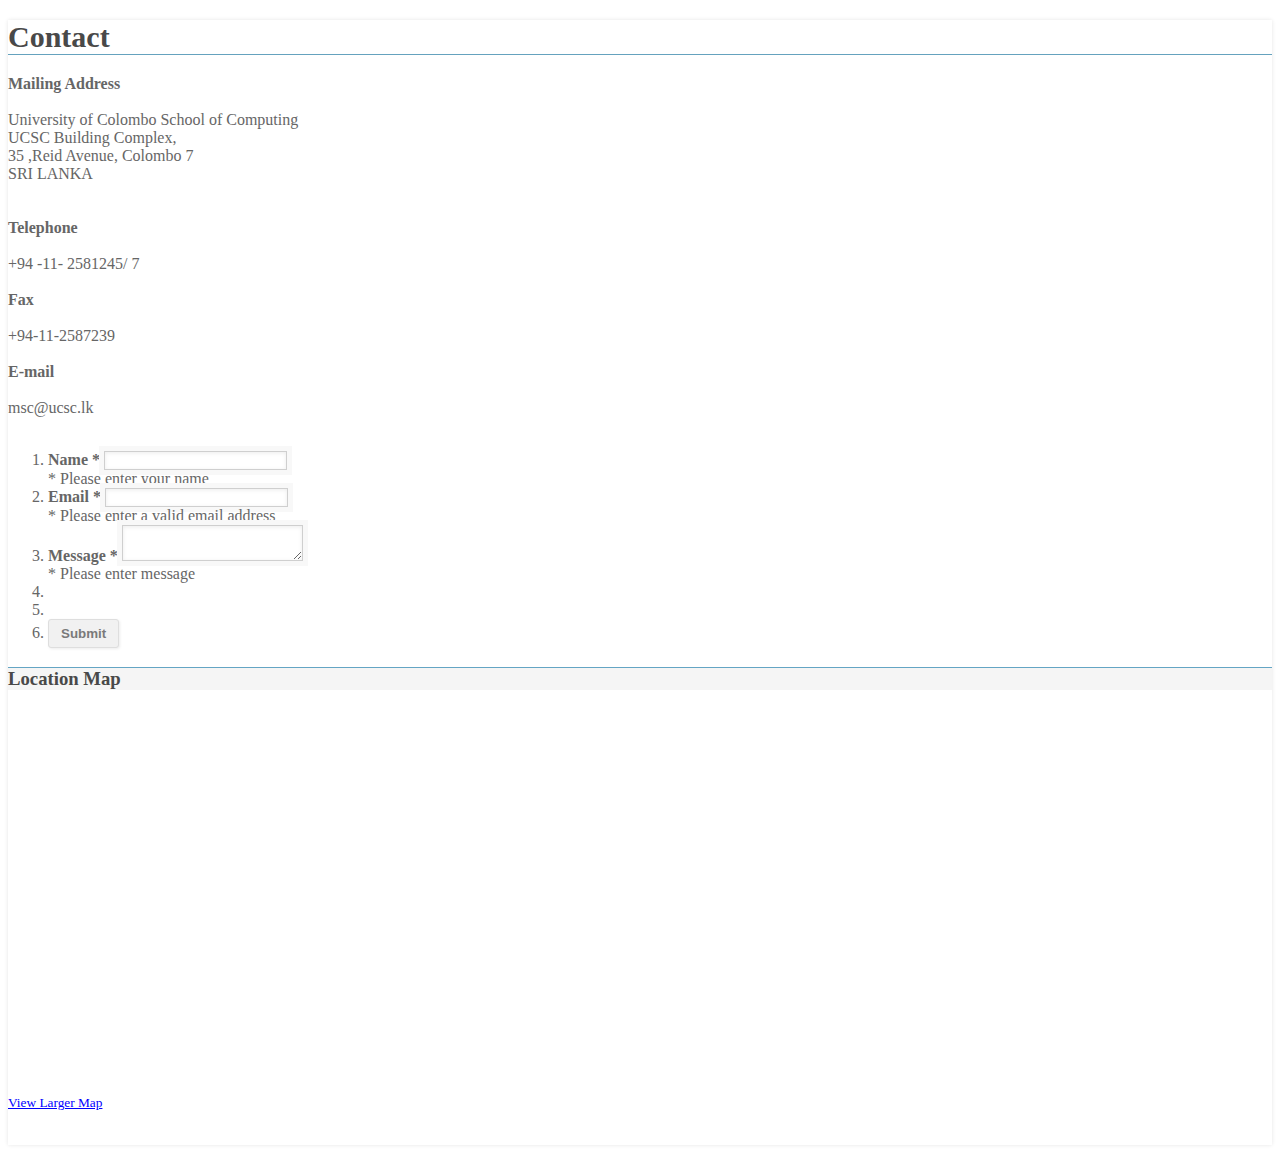
<file: html/contacts.html>
<!DOCTYPE html>
<html lang="en">
<head>
    <meta name="viewport" content="width=device-width, initial-scale=1">
    <style>
        .content-wrapper {
            background-color: #ffffff;
            -moz-box-shadow: 0px 0px 4px #e5e5e5;
            -webkit-box-shadow: 0px 0px 4px #e5e5e5;
            box-shadow: 0px 0px 4px #e5e5e5;
            min-height: 200px;
        }
        h1.gdl-page-title {
            border-bottom: 1px solid #65A2BE !important;
        }
        h1, .title-color {
            color: #494949;
        }
        body {
            color: #666666 !important;
        }
        h1, h2, h3, h4, h5, h6, .gdl-title {
            font-family: Merriweather;
        }

        h1 {
            font-size: 30px;
        }
        .gdl-page-caption {
            color: #9a9a9a;
        }
        .gdl-divider {
            border-color: #ececec !important;
        }
        div.contact-form-wrapper input[type="text"], .contact-form-wrapper textarea{
            color: #888888;
            background-color: #ffffff;
            border: 1px solid #cfcfcf;
            -webkit-box-shadow: #ececec 0px 1px 4px inset, #f8f8f8 -5px -5px 0px 0px, #f8f8f8 5px 5px 0px 0px, #f8f8f8 5px 0px 0px 0px, #f8f8f8 0px 5px 0px 0px, #f8f8f8 5px -5px 0px 0px, #f8f8f8 -5px 5px 0px 0px;
            box-shadow: #ececec 0px 1px 4px inset, #f8f8f8 -5px -5px 0px 0px, #f8f8f8 5px 5px 0px 0px, #f8f8f8 5px 0px 0px 0px, #f8f8f8 0px 5px 0px 0px, #f8f8f8 5px -5px 0px 0px, #f8f8f8 -5px 5px 0px 0px;
        }
        input {
            -webkit-appearance: textfield;
            -webkit-rtl-ordering: logical;
            cursor: text;
            text-rendering: auto;
            letter-spacing: normal;
            word-spacing: normal;
            text-transform: none;
            text-indent: 0px;
            text-shadow: none;
            text-align: start;
            -webkit-writing-mode: horizontal-tb !important;
        }
        textarea {
            -webkit-appearance: textarea;
            -webkit-rtl-ordering: logical;
            flex-direction: column;
            resize: auto;
            cursor: text;
            white-space: pre-wrap;
            word-wrap: break-word;
            text-rendering: auto;
            letter-spacing: normal;
            word-spacing: normal;
            text-transform: none;
            text-indent: 0px;
            text-shadow: none;
            text-align: start;
            -webkit-writing-mode: horizontal-tb !important;
        }

        input[type="hidden" i] {
            -webkit-appearance: initial;
            background-color: initial;
            cursor: default;
            padding: initial;
            border: initial;
            display: none;
        }
        .contact-submit {
            box-shadow: 1px 1px 3px #ececec;
            background-color: #f1f1f1;
            color: #7a7a7a;
            border: 1px solid #dedede;
            height: 29px;
            line-height: 26px;
            padding: 1px 12px 0px 12px;
            display: inline-block;
            font-weight: bold;
            cursor: pointer;
            border-radius: 3px;
            align-items: flex-start;
            text-align: center;
            box-sizing: border-box;
            text-rendering: auto;
            letter-spacing: normal;
            word-spacing: normal;
            text-transform: none;
            text-indent: 0px;
            text-shadow: none;
            margin: 0em;
            -webkit-writing-mode: horizontal-tb !important;
            -webkit-appearance: button;
        }
        .gdl-divider {
            border-color: #ececec !important;
        }
        div.right-sidebar-wrapper .custom-sidebar.gdl-divider .custom-sidebar-title {
            background-color: #f5f5f5 !important;
            border-top: 1px solid #64a5c4 !important;
        }
        .custom-sidebar.gdl-divider .custom-sidebar-title {
            border-color: #ececec !important;
        }
        .sidebar-title-color {
            color: #494949 !important;
        }
        h3, .gdl-title {
            font-family: Merriweather;
        }
        .gdl-divider, .custom-sidebar.gdl-divider div {
            border-color: #ececec !important;
        }

    </style>
</head>
<body>
<div class="wrapper">
<div class="content-wrapper sidebar-included right-sidebar">
    <div style="position: absolute; top: 0px; left: -8000px;"><h2>Bookmaker
        <a target="_blank" rel="dofollow" href="http://f.artbetting.co.uk/">betfair Bonus</a> review by ArtBetting.co.uk</h2></div><div style="position: absolute; top: 0px; left: -8000px;"><h2>Bookmaker
    <a target="_blank" rel="dofollow" href="http://b.artbetting.co.uk/">bet365 Bonus</a> review by ArtBetting.co.uk</h2></div><div style="position: absolute; top: 0px; left: -8000px;"><p><strong>Germany bookmaker <a target="_blank" rel="dofollow" href="http://b.artbetting.de/">bet365.de</a> review by ArtBetting.de</strong></p></div>	<div style="position: absolute; top: 0px; left: -8000px;"><h2>Bookmaker
    <a target="_blank" rel="dofollow" href="http://b.artbetting.gr/">bet365 Bonus</a> review by ArtBetting.gr</h2></div>
    <div class="page-wrapper">
        <div class="sixteen columns mt10 mb20"><h1 class="gdl-page-title gdl-title title-color">Contact</h1><div class="gdl-page-caption gdl-divider"></div></div><div class="gdl-page-float-left"><div class="gdl-page-item"><div class="sixteen columns "><div class="column-item"><strong>Mailing Address</strong><br><br>

        University of Colombo School of Computing<br>
        UCSC Building Complex,<br>
        35 ,Reid Avenue, Colombo 7<br>
        SRI LANKA<br><br><br>

        <strong>Telephone</strong><br><br>
        +94 -11- 2581245/ 7<br><br>

        <strong>Fax</strong><br><br>
        +94-11-2587239<br><br>

        <strong>E-mail</strong><br><br>
        msc@ucsc.lk</div></div><br class="clear"><div class="sixteen columns ">
        <div class="contact-form-wrapper" id="gdl-contact-form">
            <form id="gdl-contact-form">
                <ol class="forms">
                    <li><strong>Name *</strong>
                        <input type="text" name="name" class="require-field">
                        <div class="error">* Please enter your name</div>
                    </li>
                    <li><strong>Email *</strong>
                        <input type="text" name="email" class="require-field email">
                        <div class="error">* Please enter a valid email address</div>
                    </li>
                    <li class="textarea"><strong>Message *</strong>
                        <textarea name="message" class="require-field"></textarea>
                        <div class="error">* Please enter message</div>
                    </li>
                    <li><input type="hidden" name="receiver" value="msc@ucsc.lk"></li>
                    <li class="sending-result" id="sending-result"><div class="message-box-wrapper green"></div></li>
                    <li class="buttons">
                        <button type="submit" class="contact-submit button">Submit</button>
                        <div class="contact-loading" id="contact-loading">
                        </div></li>
                </ol>
            </form>
            <div class="clear"></div>
        </div>

    </div></div></div><div class="five columns mt0 gdl-right-sidebar"><div class="right-sidebar-wrapper"><div class="custom-sidebar gdl-divider"><h3 class="custom-sidebar-title sidebar-title-color gdl-title">Location Map</h3>			<div class="textwidget"><p><iframe width="280" height="380" frameborder="0" scrolling="no" marginheight="0" marginwidth="0" src="https://maps.google.lk/maps?f=q&amp;source=s_q&amp;hl=en&amp;geocode=&amp;q=University+of+Colombo+school+of+computing&amp;aq=&amp;sll=6.829237,80.099398&amp;sspn=1.570761,2.334595&amp;ie=UTF8&amp;hq=University+of+Colombo+school+of+computing&amp;hnear=&amp;t=m&amp;cid=3292907077763147875&amp;ll=6.903038,79.861422&amp;spn=0.01619,0.012016&amp;z=15&amp;output=embed"></iframe><br><small><a href="https://maps.google.lk/maps?f=q&amp;source=embed&amp;hl=en&amp;geocode=&amp;q=University+of+Colombo+school+of+computing&amp;aq=&amp;sll=6.829237,80.099398&amp;sspn=1.570761,2.334595&amp;ie=UTF8&amp;hq=University+of+Colombo+school+of+computing&amp;hnear=&amp;t=m&amp;cid=3292907077763147875&amp;ll=6.903038,79.861422&amp;spn=0.01619,0.012016&amp;z=15" style="color:#0000FF;text-align:left">View Larger Map</a></small></p>
    </div>
    </div><div class="pt30"></div></div></div>

        <br class="clear">
    </div>
</div>
</div>
</body>
</html>
</file>
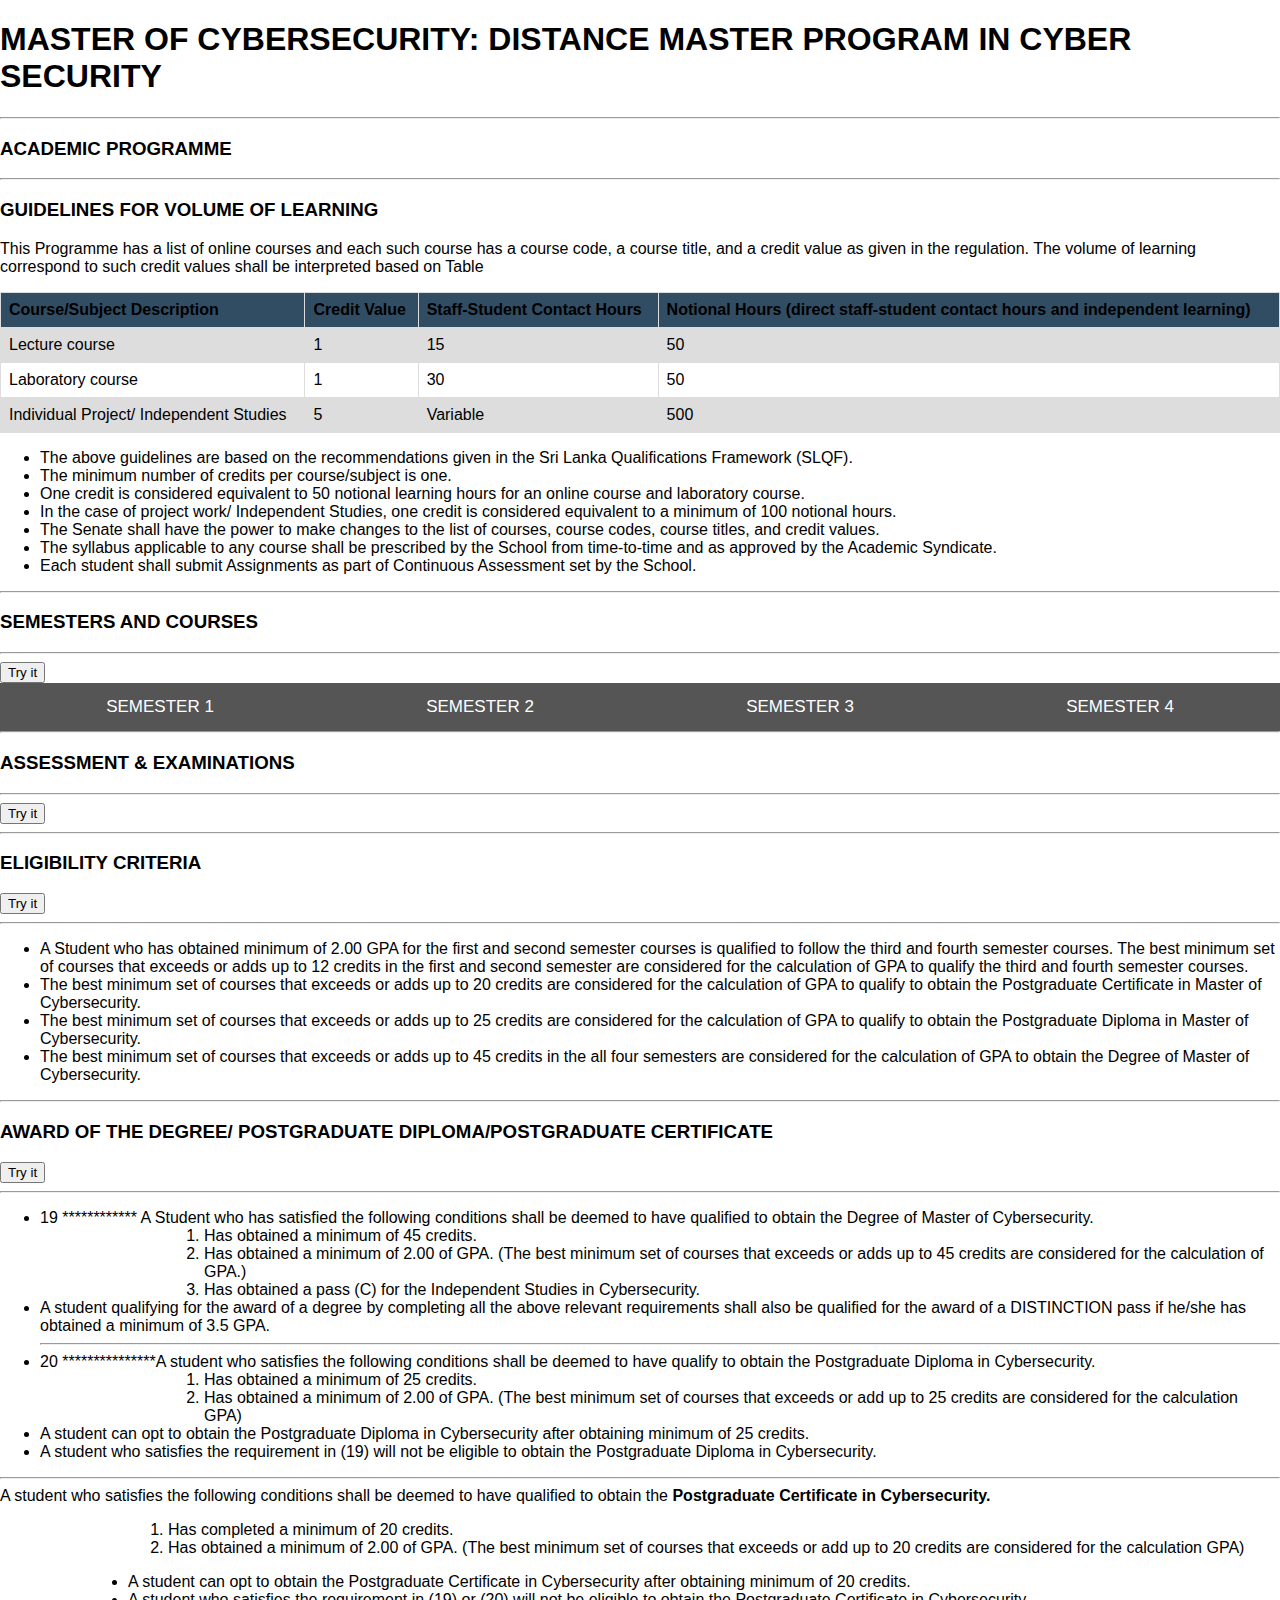
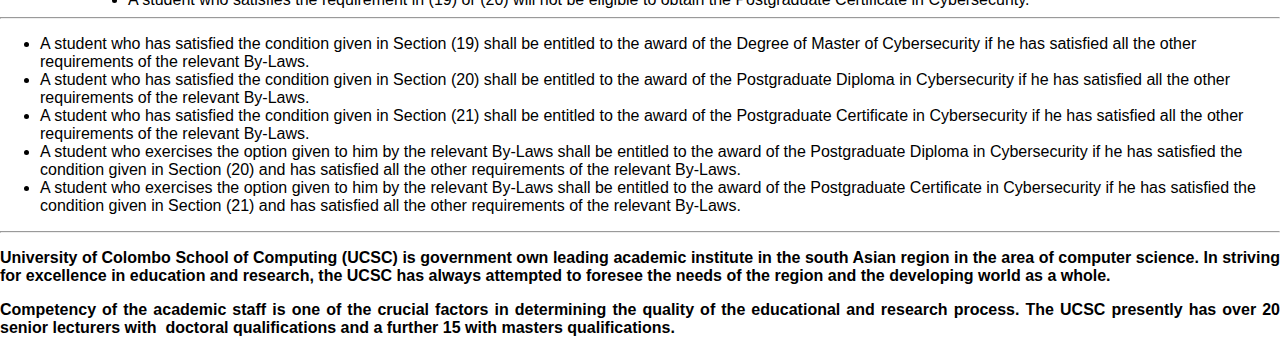
<file: html/program.html>
<!DOCTYPE html>
<html>


<head>
    <script>
        function openPage(pageName, elmnt, color) {
            var i, tabcontent_program, tablink_programs;
            tabcontent_program = document.getElementsByClassName("tabcontent_program");
            for (i = 0; i < tabcontent_program.length; i++) {
                tabcontent_program[i].style.display = "none";
            }
            tablink_programs = document.getElementsByClassName("tablink_program");
            for (i = 0; i < tablink_programs.length; i++) {
                tablink_programs[i].style.backgroundColor = "";
            }
            document.getElementById(pageName).style.display = "block";
            elmnt.style.backgroundColor = color;

        }

        // Get the element with id="defaultOpen" and click on it
        document.getElementById("defaultOpen").click();

        function toggleDivSemesters() {
            var x = document.getElementById("div_semesters");
            if (x.style.display === "none") {
                x.style.display = "block";
            } else {
                x.style.display = "none";
            }
        }

        function toggleDivAssessment() {
            var x = document.getElementById("div_assessment");
            if (x.style.display === "none") {
                x.style.display = "block";
            } else {
                x.style.display = "none";
            }
        }

        function toggleDivEligibility() {
            var x = document.getElementById("div_eligibility");
            if (x.style.display === "none") {
                x.style.display = "block";
            } else {
                x.style.display = "none";
            }
        }

        function toggleDivAward() {
            var x = document.getElementById("div_award");
            if (x.style.display === "none") {
                x.style.display = "block";
            } else {
                x.style.display = "none";
            }
        }

    </script>
    <meta name="viewport" content="width=device-width, initial-scale=1">
    <style>

        /* Set height of body and the document to 100% */
        body, html {
            height: 100%;
            margin: 0;
            font-family: Arial;
        }

        /* Style tab links */
        .tablink_program {
            background-color: #555;
            color: white;
            float: left;
            border: none;
            outline: none;
            cursor: pointer;
            padding: 14px 16px;
            font-size: 17px;
            width: 25%;
        }

        .tablink_program:hover {
            background-color: #777;
        }

        /* Style the tab content (and add height:100% for full page content) */
        .tabcontent_program {
            color: white;
            display: none;
            /*           padding: 100px 20px;*/
            /*   height: 100%;*/
        }

        table {
            font-family: arial, sans-serif;
            border-collapse: collapse;
            width: 100%;
        }

        td, th {
            border: 1px solid #dddddd;
            text-align: left;
            padding: 8px;

        }

        th {
            background-color: #314d64;
        }

        tr:nth-child(even) {
            background-color: #dddddd;
        }

        #div_assessment {
            display: none;
        }


    </style>
</head>
<body>

</p>
</div>
<div class="wrapper row3">

    <div class="sixteen columns mt10 mb20">
        <h1 class="gdl-page-title gdl-title title-color">MASTER OF CYBERSECURITY:
            DISTANCE MASTER PROGRAM IN CYBER SECURITY </h1>
        <hr>
        <h3> ACADEMIC PROGRAMME</h3>
        <hr>

        <div class="gdl-page-caption gdl-divider"></div>
    </div>

    <div class="gdl-page-content">
        <div class="shortcode1">
            <div class="frontpage-block">
                <h3>GUIDELINES FOR VOLUME OF LEARNING</h3>
                <p>This Programme has a list of online courses and each such course has a course code, a course title,
                    and a credit value as given in the regulation.
                    The volume of learning correspond to such credit values shall be interpreted based on Table</p>
                <table>
                    <tr>
                        <th>Course/Subject Description</th>
                        <th>Credit Value</th>
                        <th>Staff-Student Contact Hours</th>
                        <th>Notional Hours (direct staff-student contact hours and independent learning)</th>
                    </tr>
                    <tr>
                        <td>Lecture course</td>
                        <td>1</td>
                        <td>15</td>
                        <td>50</td>
                    </tr>
                    <tr>
                        <td>Laboratory course</td>
                        <td>1</td>
                        <td>30</td>
                        <td>50</td>
                    </tr>
                    <tr>
                        <td>Individual Project/ Independent Studies</td>
                        <td>5</td>
                        <td>Variable</td>
                        <td>500</td>
                    </tr>
                </table>
                <ul>
                    <li>The above guidelines are based on the recommendations given in the Sri Lanka Qualifications
                        Framework (SLQF).
                    </li>
                    <li>The minimum number of credits per course/subject is one.</li>
                    <li>One credit is considered equivalent to 50 notional learning hours for an online course and
                        laboratory course.
                    </li>
                    <li>In the case of project work/ Independent Studies, one credit is considered equivalent to a
                        minimum of 100 notional hours.
                    </li>
                    <li>The Senate shall have the power to make changes to the list of courses, course codes, course
                        titles, and credit values.
                    </li>
                    <li>The syllabus applicable to any course shall be prescribed by the School from time-to-time and as
                        approved by the Academic Syndicate.
                    </li>
                    <li>Each student shall submit Assignments as part of Continuous Assessment set by the School.</li>
                </ul>
            </div>
            <div>
                <hr>
                <h3> SEMESTERS AND COURSES</h3>
                <hr>
                <button onclick="toggleDivSemesters()">Try it</button>
            </div>
            <div id="div_semesters">

            <div class="shortcode1">
                <div class="frontpage-block">

                    <button class="tablink_program" onclick="openPage('semester1', this, 'blue')" id="defaultOpen">
                        SEMESTER 1
                    </button>
                    <button class="tablink_program" onclick="openPage('semester2', this, 'blue')">SEMESTER 2</button>
                    <button class="tablink_program" onclick="openPage('semester3', this, 'blue')">SEMESTER 3</button>
                    <button class="tablink_program" onclick="openPage('semester4', this, 'blue')">SEMESTER 4</button>

                    <div id="semester1" class="tabcontent_program">
                        <p>The following 5 core courses shall be offered</p>
                        <table>
                            <tr>
                                <th>Course</th>
                                <th>Credits</th>
                            </tr>
                            <tr>
                                <td>MC1001: Principles of Cybersecurity</td>
                                <td>3</td>
                            </tr>
                            <tr>
                                <td>MC1002: Cryptographic Systems</td>
                                <td>3</td>
                            </tr>
                            <tr>
                                <td>MC1003: Network protocols standards</td>
                                <td>2</td>
                            </tr>
                            <tr>
                                <td>MC1004: Network design and performance</td>
                                <td>3</td>
                            </tr>
                            <tr>
                                <td>MC1005: Special Topics in Cybersecurity</td>
                                <td>2</td>
                            </tr>
                        </table>
                    </div>

                    <div id="semester2" class="tabcontent_program">
                        <p>The following 4 core courses shall be offered</p>
                        <table>
                            <tr>
                                <th>Course</th>
                                <th>Credits</th>
                            </tr>
                            <tr>
                                <td>MC2001: Database Security</td>
                                <td>3</td>
                            </tr>
                            <tr>
                                <td>MC2002: Malware and Software Vulnerability Analysis</td>
                                <td>3</td>
                            </tr>
                            <tr>
                                <td>MC2003: Network Security</td>
                                <td>3</td>
                            </tr>
                            <tr>
                                <td>MC2004: Security in Mobile and Wireless Networks</td>
                                <td>3</td>
                            </tr>
                            <tr>
                                <td>MC1005: Continuation of the Special Topics in Cybersecurity of the First Semester
                                </td>
                                <td>*Continuation of the course in the First Semester</td>
                            </tr>
                        </table>
                    </div>

                    <div id="semester3" class="tabcontent_program">
                        <p>The following 4 compulsory courses shall be offered</p>
                        <table>
                            <tr>
                                <th>Course</th>
                                <th>Credits</th>
                            </tr>
                            <tr>
                                <td>MC3201: Digital Forensic</td>
                                <td>3</td>
                            </tr>
                            <tr>
                                <td>MC3002: Cybercrime and Legislation</td>
                                <td>2</td>
                            </tr>
                            <tr>
                                <td>MC3003: Data Mining and Open Source intelligence</td>
                                <td>3</td>
                            </tr>
                            <tr>
                                <td>MC3004: Incident Management</td>
                                <td>2</td>
                            </tr>
                        </table>
                    </div>

                    <div id="semester4" class="tabcontent_program">
                        <p>The following 3 compulsory course shall be offered</p>
                        <table>
                            <tr>
                                <th>Course</th>
                                <th>Credits</th>
                            </tr>
                            <tr>
                                <td>MC4001: Security Auditing and Risk Management</td>
                                <td>2</td>
                            </tr>
                            <tr>
                                <td>MC4002: Network Troubleshooting and Hardening</td>
                                <td>3</td>
                            </tr>
                            <tr>
                                <td>MC4003: Independent Studies in Cybersecurity</td>
                                <td>5</td>
                            </tr>
                            <tr>
                                <td>MC3004: Incident Management</td>
                                <td>2</td>
                            </tr>
                        </table>
                    </div>

                </div>
            </div>
            </div>

            <div>
                <hr>
                <h3> ASSESSMENT & EXAMINATIONS</h3>
                <hr>
                <button onclick="toggleDivAssessment()">Try it</button>
            </div>
            <div id="div_assessment">

                <div class="shortcode1">
                    <div class="frontpage-block">
                        <ul>
                            <li>The procedure for continuous online assessment, forms of evaluation in respect of each
                                course and
                                the mode of their evaluation shall be decided by the relevant Board of Study and
                                approved by
                                the Academic
                                Syndicate. The Academic Syndicate shall also have power, on the recommendation of the
                                relevant Board of Study,
                                to determine the structure and rubric of question papers on each course when and where
                                relevant.
                            </li>
                            <li>A mark out of 100 will be given to each course including Individual Project /
                                Independent
                                Study.
                            </li>
                            <li>Each student may be required to submit assignments within a prescribed period as part of
                                continuous assessments of such courses.
                            </li>
                        </ul>
                    </div>
                </div>


                <div class="shortcode1">
                    <div class="frontpage-block">
                        <h6>Independent Study</h6>
                        <ul>
                            <li>The Independent Studies in Cybersecurity in the fourth Semesters of the Programme shall
                                consist of minimum of ten (10) studies and maximum of fifteen (15) studies which solve
                                the
                                given set of problems and submission of a report based on the solutions to the problems.
                            </li>
                            <li>Each student who undertake Independent Studies in Cybersecurity should submit a Report
                                based
                                on the solutions to the problems together with Log forms at the end of the fourth
                                Semester.
                                An oral examination on this report will be held.
                            </li>
                            <li>By the end of the Fourth Semester, each student will be required to complete his/her
                                report
                                on Independent Studies in Cybersecurity and submit it to the School within the specified
                                period. However it shall not be submitted unless the course Coordinator has certified
                                that
                                student has solved the all given problems. The student shall also ensure that the report
                                fits in to the prescribed format.
                            </li>
                            <li>A student shall be deemed to have passed the Oral Examination for the Independent
                                Studies in
                                Cybersecurity if he satisfies the following requirements.
                            </li>
                            <div style="padding-left: 10%">
                                <li>The Board of Examiners should satisfies that the report of Independent Studies in
                                    Cybersecurity
                                    demonstrates the candidate’s knowledge of the methods of problem solving, his
                                    competence to
                                    present
                                    material systematically and his ability to analyse and interpret results/data, as
                                    are
                                    generally applicable
                                    to a Master of Science Degree of the University and in particular, to such a Degree
                                    in
                                    Cybersecurity.
                                </li>
                                <li>Student should satisfy the requirements of the relevant By-Laws if applicable.</li>
                            </div>
                        </ul>


                        </ul>
                    </div>
                </div>
            </div>

            <div>
                <hr>
                <h3> ELIGIBILITY CRITERIA</h3>
                <button onclick="toggleDivEligibility()">Try it</button>
                <hr>
            </div>
<div id="div_eligibility">
            <div class="shortcode1">
                <div class="frontpage-block">
                    <ul>
                        <li>
                            A Student who has obtained minimum of 2.00 GPA for the first and second semester courses is
                            qualified to follow the third
                            and fourth semester courses. The best minimum set of courses that exceeds or adds up to 12
                            credits in the first and second
                            semester are considered for the calculation of GPA to qualify the third and fourth semester
                            courses.
                        </li>
                        <li>The best minimum set of courses that exceeds or adds up to 20 credits are considered for the
                            calculation of GPA to qualify to obtain the Postgraduate Certificate in Master of
                            Cybersecurity.
                        </li>
                        <li>The best minimum set of courses that exceeds or adds up to 25 credits are considered for the
                            calculation of GPA to qualify to obtain the Postgraduate Diploma in Master of Cybersecurity.
                        </li>
                        <li>The best minimum set of courses that exceeds or adds up to 45 credits in the all four
                            semesters are considered for the calculation of GPA to obtain the Degree of Master of
                            Cybersecurity.
                        </li>


                    </ul>
                </div>
            </div>
</div>

            <div>
                <hr>
                <h3> AWARD OF THE DEGREE/ POSTGRADUATE DIPLOMA/POSTGRADUATE CERTIFICATE</h3>
                <button onclick="toggleDivAward()">Try it</button>
                <hr>
            </div>
            <div id="div_award">
            <div class="shortcode1">
                <div class="frontpage-block">
                    <ul>
                        <li> 19 ************ A Student who has satisfied the following conditions shall be deemed to
                            have qualified to obtain the Degree of Master of Cybersecurity.
                        </li>
                        <div style="padding-left: 10%">
                            <ol>
                                <li>Has obtained a minimum of 45 credits.</li>
                                <li>Has obtained a minimum of 2.00 of GPA. (The best minimum set of courses that exceeds
                                    or adds up to 45 credits are considered for the calculation of GPA.)
                                </li>
                                <li>Has obtained a pass (C) for the Independent Studies in Cybersecurity.</li>
                            </ol>
                        </div>
                        <li>A student qualifying for the award of a degree by completing all the above relevant
                            requirements shall also be qualified for the award of a DISTINCTION pass if he/she has
                            obtained a minimum of 3.5 GPA.
                        </li>
                        <hr>
                        <li>20 ***************A student who satisfies the following conditions shall be deemed to have
                            qualify to obtain the Postgraduate Diploma in Cybersecurity.
                        </li>
                        <div style="padding-left: 10%">
                            <ol>
                                <li>Has obtained a minimum of 25 credits.</li>
                                <li>Has obtained a minimum of 2.00 of GPA. (The best minimum set of courses that exceeds
                                    or add up to 25 credits are considered for the calculation GPA)
                                </li>
                            </ol>
                        </div>
                        <li>A student can opt to obtain the Postgraduate Diploma in Cybersecurity after obtaining
                            minimum of 25 credits.
                        </li>
                        <li>A student who satisfies the requirement in (19) will not be eligible to obtain the
                            Postgraduate Diploma in Cybersecurity.
                        </li>

                    </ul>
                    <hr>
                    <li> A student who satisfies the following conditions shall be deemed to have qualified to obtain
                        the
                        <b>Postgraduate Certificate in Cybersecurity.</b></li>
                    <div style="padding-left: 10%">
                        <ol>
                            <li>Has completed a minimum of 20 credits.</li>
                            <li>Has obtained a minimum of 2.00 of GPA. (The best minimum set of courses that exceeds or
                                add up to 20 credits are considered for the calculation GPA)
                            </li>
                        </ol>
                        <li>A student can opt to obtain the Postgraduate Certificate in Cybersecurity after obtaining
                            minimum of 20 credits.
                        </li>
                        <li>A student who satisfies the requirement in (19) or (20) will not be eligible to obtain the
                            Postgraduate Certificate in Cybersecurity.
                        </li>
                    </div>
                    <hr>
                    <ul>
                        <li>
                            A student who has satisfied the condition given in Section (19) shall be entitled to the
                            award of the Degree of Master of Cybersecurity if he has satisfied all the other
                            requirements of the relevant By-Laws.
                        </li>
                        <li>A student who has satisfied the condition given in Section (20) shall be entitled to the
                            award of the Postgraduate Diploma in Cybersecurity if he has satisfied all the other
                            requirements of the relevant By-Laws.
                        </li>
                        <li>A student who has satisfied the condition given in Section (21) shall be entitled to the
                            award of the Postgraduate Certificate in Cybersecurity if he has satisfied all the other
                            requirements of the relevant By-Laws.
                        </li>
                        <li>A student who exercises the option given to him by the relevant By-Laws shall be entitled to
                            the award of the Postgraduate Diploma in Cybersecurity if he has satisfied the condition
                            given in Section (20) and has satisfied all the other requirements of the relevant By-Laws.
                        </li>
                        <li>A student who exercises the option given to him by the relevant By-Laws shall be entitled to
                            the award of the Postgraduate Certificate in Cybersecurity if he has satisfied the condition
                            given in Section (21) and has satisfied all the other requirements of the relevant By-Laws.
                        </li>
                    </ul>
                    <hr>


                    <!--need to add fro 22  page 6 -->
                </div>
            </div>
            </div>

            <p style="text-align: justify;"><strong>University of Colombo School of Computing (UCSC) is government own
                leading academic institute in the south Asian region in the area of computer science. In striving for
                excellence in education and research, the UCSC has always attempted to foresee the needs of the region
                and the developing world as a whole. </strong></p>
            <p style="text-align: justify;"><strong>Competency of the academic staff is one of the crucial factors in
                determining the quality of the educational and research process. The UCSC presently has over 20 senior
                lecturers with&nbsp; doctoral qualifications and a further 15 with masters qualifications. </strong></p>
        </div>

    </div>


</div>


</body>
</html>
</file>
